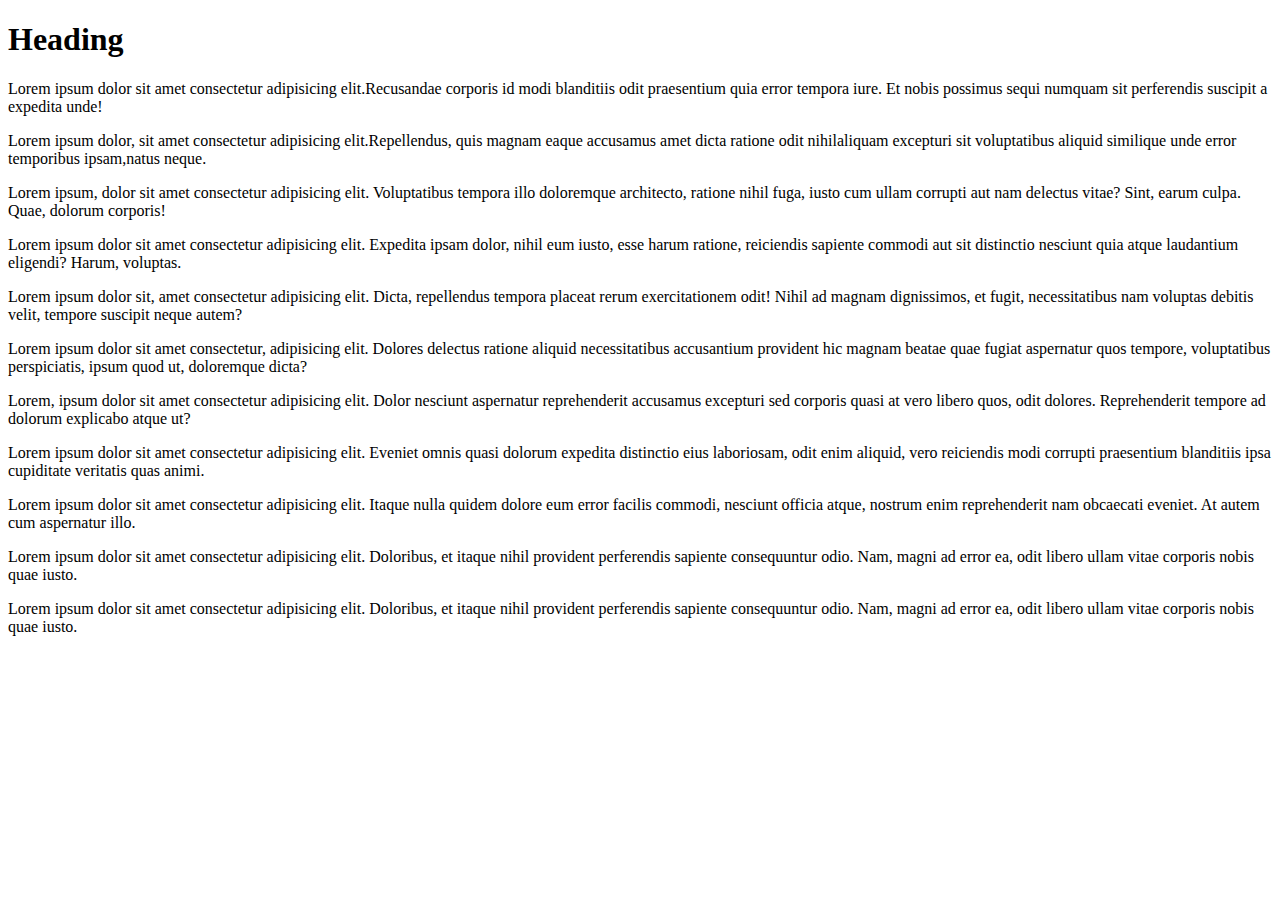
<file: bootstraplayout.html>
<!DOCTYPE html>
<html lang="en">

<head>
    <meta charset="UTF-8">
    <meta name="viewport" content="width=device-width, initial-scale=1.0">
    <meta http-equiv="X-UA-Compatible" content="ie=edge">
    <title>Document</title>
    <link href="https://stackpath.bootstrapcdn.com/bootstrap/4.2.1/css/bootstrap.min.css" rel="stylesheet" integrity="sha384-GJzZqFGwb1QTTN6wy59ffF1BuGJpLSa9DkKMp0DgiMDm4iYMj70gZWKYbI706tWS"
        crossorigin="anonymous">
</head>

<body>
    <div class="container">
        <div class="row">
            <div class="col-md-12">
                <h1>Heading</h1>
            </div>
        </div>

        <div class="row">
            <div class="col-md-3">
                <P>Lorem ipsum dolor sit amet consectetur adipisicing elit.Recusandae corporis id modi blanditiis odit
                    praesentium quia error tempora iure. Et nobis possimus sequi numquam sit perferendis suscipit a
                    expedita unde!</P>
            </div>

            <div class="col-md-3">
                <p>Lorem ipsum dolor, sit amet consectetur adipisicing elit.Repellendus, quis magnam eaque accusamus
                    amet dicta ratione odit nihilaliquam excepturi sit voluptatibus aliquid similique unde error
                    temporibus ipsam,natus neque.</p>
            </div>

            <div class="col-md-3">
                <p>Lorem ipsum, dolor sit amet consectetur adipisicing elit. Voluptatibus tempora illo doloremque
                    architecto, ratione nihil fuga, iusto cum ullam corrupti aut nam delectus vitae? Sint, earum culpa.
                    Quae, dolorum corporis!</p>
            </div>


        </div>

        <div class="row">
            <div class="col-md-2">
                <p>Lorem ipsum dolor sit amet consectetur adipisicing elit. Expedita ipsam dolor, nihil eum iusto, esse
                    harum ratione, reiciendis sapiente commodi aut sit distinctio nesciunt quia atque laudantium
                    eligendi? Harum, voluptas.</p>
            </div>

            <div class="col-md-2">
                <p>Lorem ipsum dolor sit, amet consectetur adipisicing elit. Dicta, repellendus tempora placeat rerum
                    exercitationem odit! Nihil ad magnam dignissimos, et fugit, necessitatibus nam voluptas debitis
                    velit, tempore suscipit neque autem?</p>
            </div>
            <div class="col-md-2">
                <P>Lorem ipsum dolor sit amet consectetur, adipisicing elit. Dolores delectus ratione aliquid
                    necessitatibus accusantium provident hic magnam beatae quae fugiat aspernatur quos tempore,
                    voluptatibus perspiciatis, ipsum quod ut, doloremque dicta?</P>
            </div>
            <div class="col-md-2">
                <p>Lorem, ipsum dolor sit amet consectetur adipisicing elit. Dolor nesciunt aspernatur reprehenderit
                    accusamus excepturi sed corporis quasi at vero libero quos, odit dolores. Reprehenderit tempore ad
                    dolorum explicabo atque ut?</p>
            </div>
            <div class="col-md-2">
                <p>Lorem ipsum dolor sit amet consectetur adipisicing elit. Eveniet omnis quasi dolorum expedita
                    distinctio eius laboriosam, odit enim aliquid, vero reiciendis modi corrupti praesentium blanditiis
                    ipsa cupiditate veritatis quas animi.</p>
            </div>
            <div class="col-md-2">
                <p>Lorem ipsum dolor sit amet consectetur adipisicing elit. Itaque nulla quidem dolore eum error
                    facilis commodi, nesciunt officia atque, nostrum enim reprehenderit nam obcaecati eveniet. At autem
                    cum aspernatur illo.</p>
            </div>
        </div>

        <div class="row">
            <div class="col-md-6">
                <p>Lorem ipsum dolor sit amet consectetur adipisicing elit. Doloribus, et itaque nihil provident
                    perferendis sapiente consequuntur odio. Nam, magni ad error ea, odit libero ullam vitae corporis
                    nobis quae iusto.</p>
            </div>
            <div class="col-md-6">
                <p>Lorem ipsum dolor sit amet consectetur adipisicing elit. Doloribus, et itaque nihil provident
                    perferendis sapiente consequuntur odio. Nam, magni ad error ea, odit libero ullam vitae corporis
                    nobis quae iusto.</p>
            </div>
        </div>

    </div>

</body>

</html>
</file>
